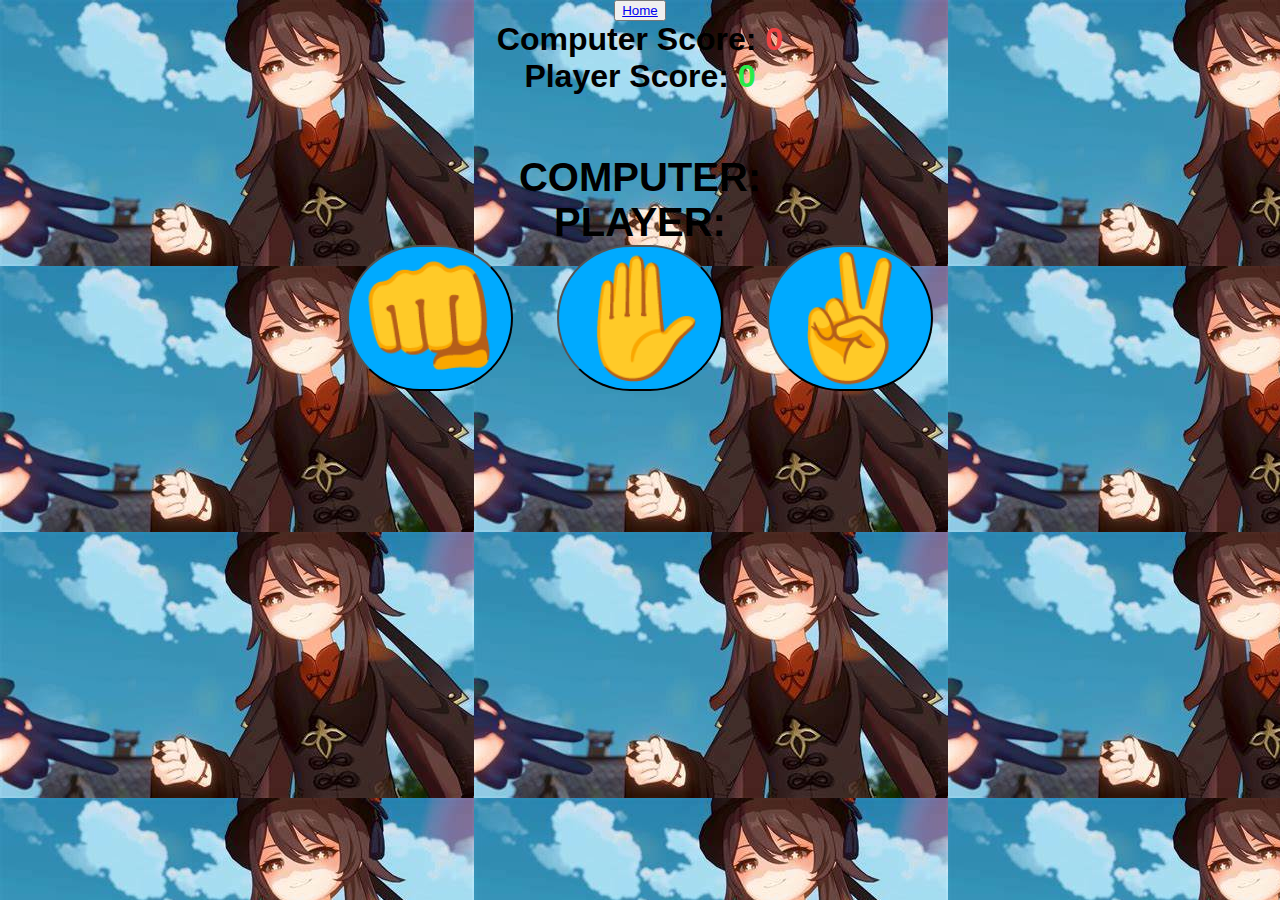
<file: index2.html>
<!DOCTYPE html>
<html lang="en">
<head>
    <meta charset="UTF-8">
    <meta name="viewport" content="width=device-width, initial-scale=1.0">
    <title>Rock👊Paper✋Scissor✌</title>
    <link rel="stylesheet" href="style1.css">
</head>
<body>

    <h1></h1>
    
    <div class="choices">
        <button onclick="playGame('rock')">👊</button>
        <button onclick="playGame('paper')">✋</button>
        <button onclick="playGame('scissors')">✌</button>
    </div>

    <div id="playerDisplay">PLAYER: </div>
    <div id="computerDisplay">COMPUTER: </div>
    <div id="resultDisplay"></div>

    <div class="scoreDisplay">Player Score: 
        <span id="playerScoreDisplay">0</span>
    </div>

    <div class="scoreDisplay">Computer Score: 
        <span id="computerScoreDisplay">0</span>
    </div>

    <script src="js2.js"></script>
    <button>
        <a href="index.html">Home</a>
    </button>
</body>
</html>
</file>
<file: style1.css>
body{
    background: url('OIF.jpg');
    font-family: Arial, sans-serif;
    font-weight: bold;
    margin: 0;
    display: flex;
    flex-direction: column-reverse;
    /* align-self: center; */
    align-items: center;
}
h1{
    font-size: 3.5rem;
    color: hsl(0, 0%, 20%);
}
.choices{
    margin-bottom: 60px;
}
.choices button{
    font-size: 7.5rem;
    min-width: 160px;
    margin: 0 20px;
    border-radius: 250px;
    background-color: hsl(200, 100%, 50%);
    cursor: pointer;
    transition: background-color 0.5s ease;
}
.choices button:hover{
    background-color: hsl(200, 100%, 70%);
}
#playerDisplay, #computerDisplay{
    font-size: 2.5rem;
}
#resultDisplay{
    font-size: 5rem;
    margin: 30px 0;
}
.scoreDisplay{
    font-size: 2rem;
}
.greenText, #playerScoreDisplay{
    color: hsl(130, 84%, 54%);
}
.redText, #computerScoreDisplay{
    color: hsl(0, 84%, 60%);
}
</file>
